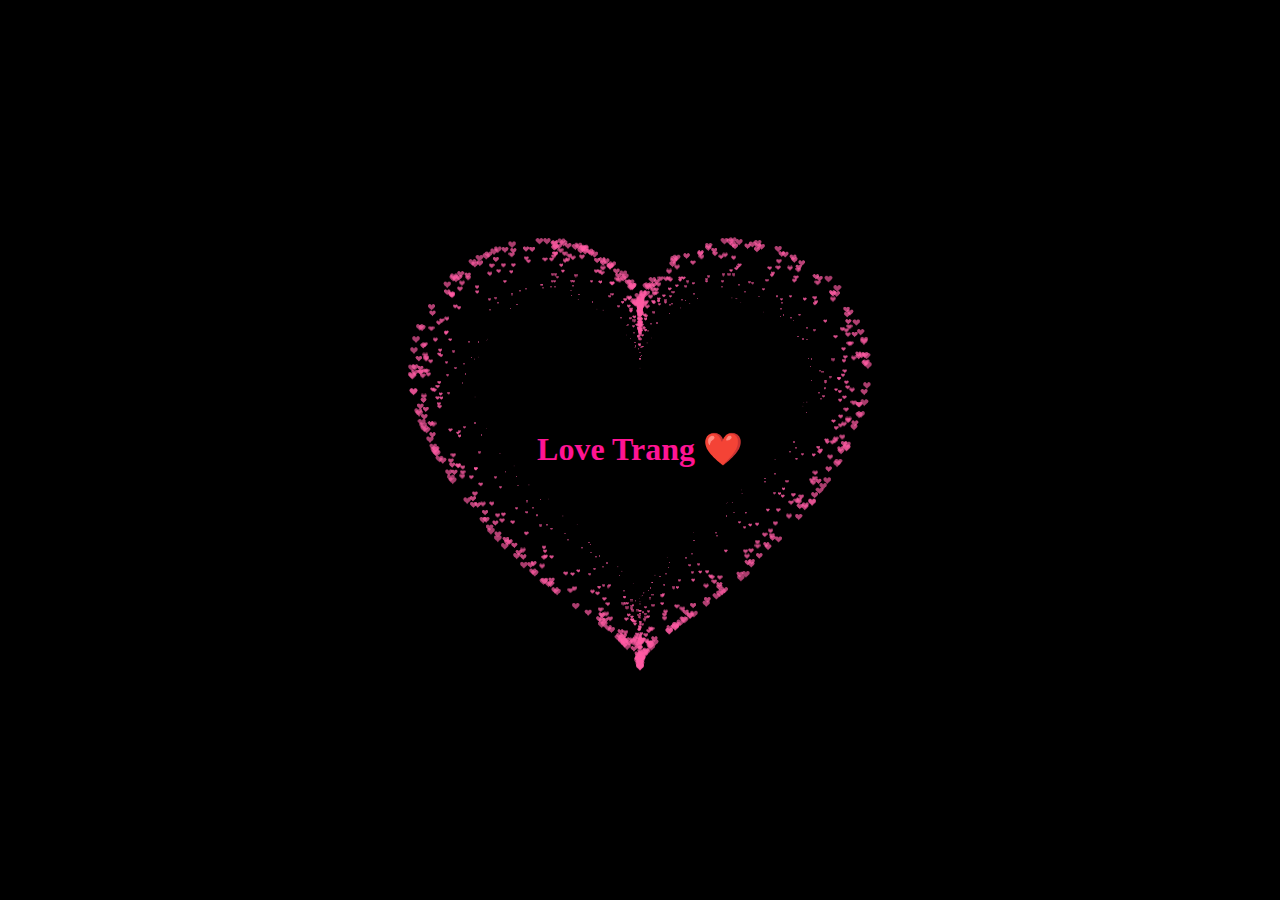
<file: iloveyou.html>
<!DOCTYPE html>
<html lang="en">

<head>
    <meta charset="UTF-8">
    <meta name="viewport" content="width=device-width, initial-scale=1.0">
    <link rel="icon" type="image/png" href="./assets/img/logo.png">
    <title>Yêu Trang <3</title>

    <style>
        html,
        body {
            height: 100%;
            padding: 0;
            margin: 0;
            background: #000;
            display: flex;
            justify-content: center;
            align-items: center;
        }

        .box {
            width: 100%;
            position: absolute;
            top: 50%;
            left: 50%;
            transform: translate(-50%, -50%);
            display: flex;
            flex-direction: column;
        }

        canvas {
            position: absolute;
            width: 100%;
            height: 100%;
        }

        #pinkboard {
            position: relative;
            margin: auto;
            height: 500px;
            width: 500px;
            animation: animate 1.3s infinite;
        }

        #pinkboard:before,
        #pinkboard:after {
            content: '';
            position: absolute;
            background: #FF5CA4;
            width: 100px;
            height: 160px;
            border-top-left-radius: 50px;
            border-top-right-radius: 50px;
        }

        #pinkboard:before {
            left: 100px;
            transform: rotate(-45deg);
            transform-origin: 0 100%;
            box-shadow: 0 14px 28px rgba(0, 0, 0, 0.25), 0 10px 10px rgba(0, 0, 0, 0.22);
        }

        #pinkboard:after {
            left: 0;
            transform: rotate(45deg);
            transform-origin: 100% 100%;
        }

        @keyframes animate {
            0% {
                transform: scale(1);
            }

            30% {
                transform: scale(.8);
            }

            60% {
                transform: scale(1.2);
            }

            100% {
                transform: scale(1);
            }
        }
    </style>
</head>

<body>
    <audio id="audio" src="./assets/sound/If-we-have-each-other.mp3" autoplay></audio>
    <h1 style="color: deeppink;">Love Trang ❤️ㅤ</h1>
    <div class="box">
        <canvas id="pinkboard"></canvas>
    </div>
    <script>
        /*
         * Settings
         */
        var settings = {
            particles: {
                length: 3000, // maximum amount of particles
                duration: 2, // particle duration in sec
                velocity: 200, // particle velocity in pixels/sec
                effect: -1.4, // play with this for a nice effect
                size: 12, // particle size in pixels
            },
        };
        /*
         * RequestAnimationFrame polyfill by Erik Möller
         */
        (function () {
            var b = 0;
            var c = ["ms", "moz", "webkit", "o"];
            for (var a = 0; a < c.length && !window.requestAnimationFrame; ++a) {
                window.requestAnimationFrame = window[c[a] + "RequestAnimationFrame"];
                window.cancelAnimationFrame = window[c[a] + "CancelAnimationFrame"] || window[c[a] + "CancelRequestAnimationFrame"]
            }
            if (!window.requestAnimationFrame) {
                window.requestAnimationFrame = function (h, e) {
                    var d = new Date().getTime();
                    var f = Math.max(0, 16 - (d - b));
                    var g = window.setTimeout(function () {
                        h(d + f)
                    }, f);
                    b = d + f;
                    return g
                }
            }
            if (!window.cancelAnimationFrame) {
                window.cancelAnimationFrame = function (d) {
                    clearTimeout(d)
                }
            }
        }());
        /*
         * Point class
         */
        var Point = (function () {
            function Point(x, y) {
                this.x = (typeof x !== 'undefined') ? x : 0;
                this.y = (typeof y !== 'undefined') ? y : 0;
            }
            Point.prototype.clone = function () {
                return new Point(this.x, this.y);
            };
            Point.prototype.length = function (length) {
                if (typeof length == 'undefined')
                    return Math.sqrt(this.x * this.x + this.y * this.y);
                this.normalize();
                this.x *= length;
                this.y *= length;
                return this;
            };
            Point.prototype.normalize = function () {
                var length = this.length();
                this.x /= length;
                this.y /= length;
                return this;
            };
            return Point;
        })();
        var Particle = (function () {
            function Particle() {
                this.position = new Point();
                this.velocity = new Point();
                this.acceleration = new Point();
                this.age = 0;
            }
            Particle.prototype.initialize = function (x, y, dx, dy) {
                this.position.x = x;
                this.position.y = y;
                this.velocity.x = dx;
                this.velocity.y = dy;
                this.acceleration.x = dx * settings.particles.effect;
                this.acceleration.y = dy * settings.particles.effect;
                this.age = 0;
            };
            Particle.prototype.update = function (deltaTime) {
                this.position.x += this.velocity.x * deltaTime;
                this.position.y += this.velocity.y * deltaTime;
                this.velocity.x += this.acceleration.x * deltaTime;
                this.velocity.y += this.acceleration.y * deltaTime;
                this.age += deltaTime;
            };
            Particle.prototype.draw = function (context, image) {
                function ease(t) {
                    return (--t) * t * t + 1;
                }
                var size = image.width * ease(this.age / settings.particles.duration);
                context.globalAlpha = 1 - this.age / settings.particles.duration;
                context.drawImage(image, this.position.x - size / 2, this.position.y - size / 2, size, size);
            };
            return Particle;
        })();
        /*
         * ParticlePool class
         */
        var ParticlePool = (function () {
            var particles,
                firstActive = 0,
                firstFree = 0,
                duration = settings.particles.duration;

            function ParticlePool(length) {
                // create and populate particle pool
                particles = new Array(length);
                for (var i = 0; i < particles.length; i++)
                    particles[i] = new Particle();
            }
            ParticlePool.prototype.add = function (x, y, dx, dy) {
                particles[firstFree].initialize(x, y, dx, dy);

                // handle circular queue
                firstFree++;
                if (firstFree == particles.length) firstFree = 0;
                if (firstActive == firstFree) firstActive++;
                if (firstActive == particles.length) firstActive = 0;
            };
            ParticlePool.prototype.update = function (deltaTime) {
                var i;

                // update active particles
                if (firstActive < firstFree) {
                    for (i = firstActive; i < firstFree; i++)
                        particles[i].update(deltaTime);
                }
                if (firstFree < firstActive) {
                    for (i = firstActive; i < particles.length; i++)
                        particles[i].update(deltaTime);
                    for (i = 0; i < firstFree; i++)
                        particles[i].update(deltaTime);
                }

                // remove inactive particles
                while (particles[firstActive].age >= duration && firstActive != firstFree) {
                    firstActive++;
                    if (firstActive == particles.length) firstActive = 0;
                }


            };
            ParticlePool.prototype.draw = function (context, image) {
                // draw active particles
                if (firstActive < firstFree) {
                    for (i = firstActive; i < firstFree; i++)
                        particles[i].draw(context, image);
                }
                if (firstFree < firstActive) {
                    for (i = firstActive; i < particles.length; i++)
                        particles[i].draw(context, image);
                    for (i = 0; i < firstFree; i++)
                        particles[i].draw(context, image);
                }
            };
            return ParticlePool;
        })();
        /*
         * Putting it all together
         */
        (function (canvas) {
            var context = canvas.getContext('2d'),
                particles = new ParticlePool(settings.particles.length),
                particleRate = settings.particles.length / settings.particles.duration, // particles/sec
                time;

            // get point on heart with -PI <= t <= PI
            function pointOnHeart(t) {
                return new Point(
                    160 * Math.pow(Math.sin(t), 3),
                    130 * Math.cos(t) - 50 * Math.cos(2 * t) - 20 * Math.cos(3 * t) - 10 * Math.cos(4 * t) + 25
                );
            }

            // creating the particle image using a dummy canvas
            var image = (function () {
                var canvas = document.createElement('canvas'),
                    context = canvas.getContext('2d');
                canvas.width = settings.particles.size;
                canvas.height = settings.particles.size;
                // helper function to create the path
                function to(t) {
                    var point = pointOnHeart(t);
                    point.x = settings.particles.size / 2 + point.x * settings.particles.size / 350;
                    point.y = settings.particles.size / 2 - point.y * settings.particles.size / 350;
                    return point;
                }
                // create the path
                context.beginPath();
                var t = -Math.PI;
                var point = to(t);
                context.moveTo(point.x, point.y);
                while (t < Math.PI) {
                    t += 0.01; // baby steps!
                    point = to(t);
                    context.lineTo(point.x, point.y);
                }
                context.closePath();
                // create the fill
                context.fillStyle = '#FF5CA4';
                context.fill();
                // create the image
                var image = new Image();
                image.src = canvas.toDataURL();
                return image;
            })();

            // render that thing!
            function render() {
                // next animation frame
                requestAnimationFrame(render);

                // update time
                var newTime = new Date().getTime() / 1000,
                    deltaTime = newTime - (time || newTime);
                time = newTime;

                // clear canvas
                context.clearRect(0, 0, canvas.width, canvas.height);

                // create new particles
                var amount = particleRate * deltaTime;
                for (var i = 0; i < amount; i++) {
                    var pos = pointOnHeart(Math.PI - 2 * Math.PI * Math.random());
                    var dir = pos.clone().length(settings.particles.velocity);
                    particles.add(canvas.width / 2 + pos.x, canvas.height / 2 - pos.y, dir.x, -dir.y);
                }

                // update and draw particles
                particles.update(deltaTime);
                particles.draw(context, image);
            }

            // handle (re-)sizing of the canvas
            function onResize() {
                canvas.width = canvas.clientWidth;
                canvas.height = canvas.clientHeight;
            }
            window.onresize = onResize;

            // delay rendering bootstrap
            setTimeout(function () {
                onResize();
                render();
            }, 10);
        })(document.getElementById('pinkboard'));
    </script>
</body>

</html>
</file>
